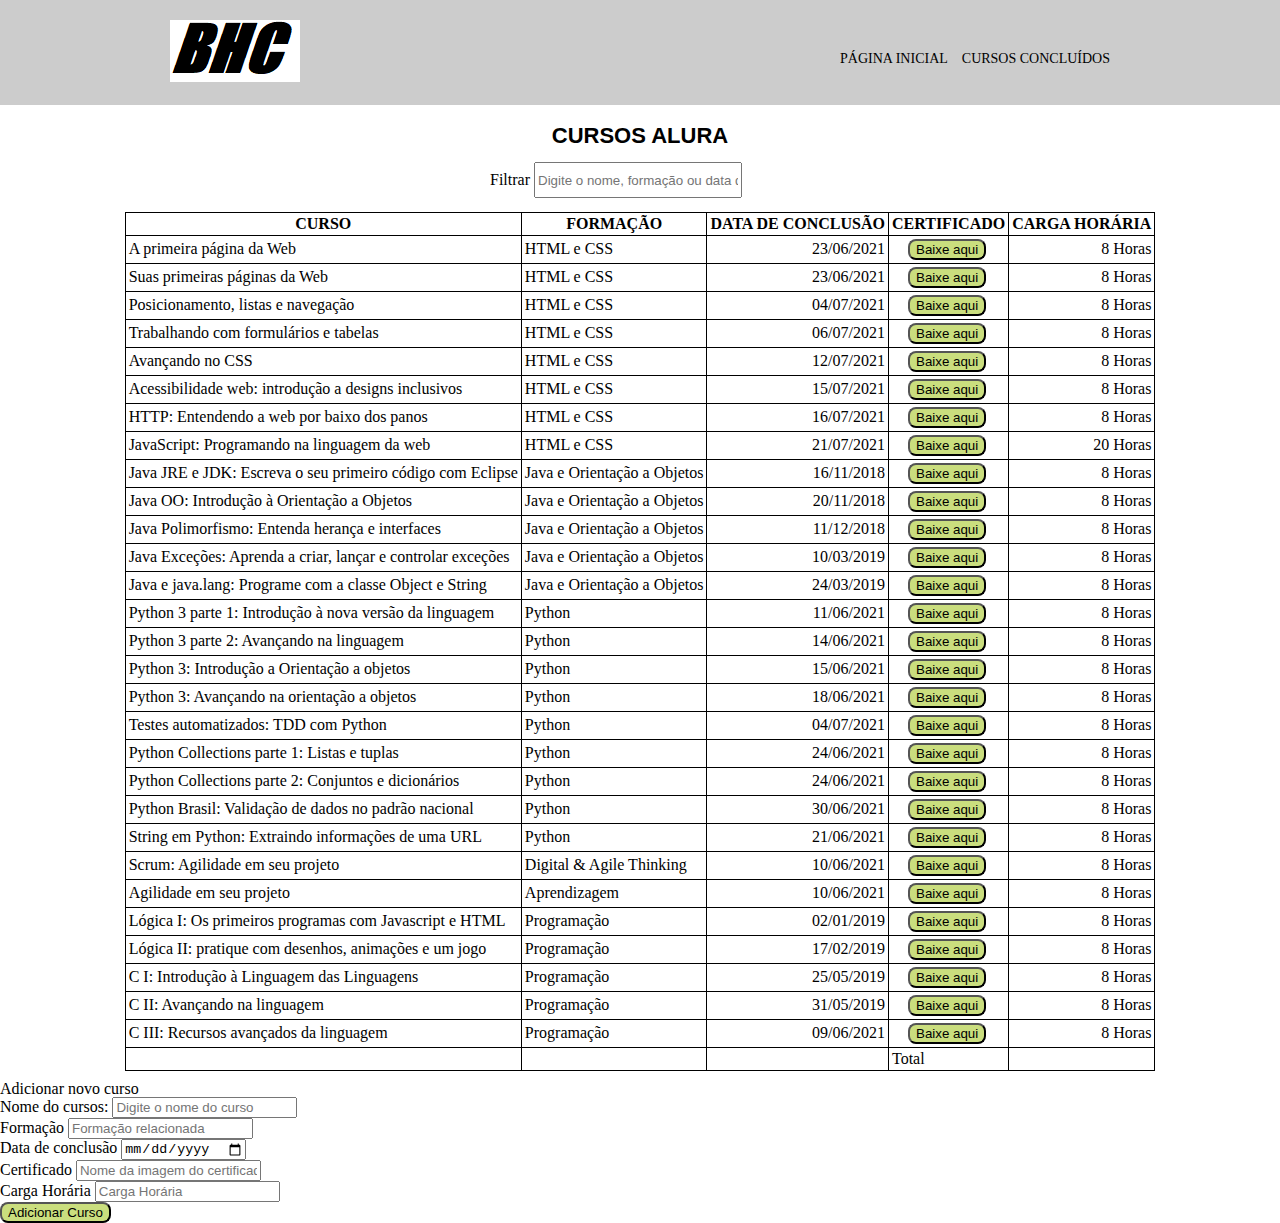
<file: meusite/cursos.html>
<!DOCTYPE html>
<html lang="pt-br" dir="ltr">
    <head> <!-- Informações ao navegador  -->
        <meta charset="utf-8">
        <title>Bruno Henrique - Cursos</title>

        <link rel="stylesheet" href="css/reset.css">
        <link rel="stylesheet" href="css/style.css">
        <link rel="stylesheet" href="css/cursos.css">

    </head>

    <body>
        <header>
            <div class="caixa">
                <a href="indice.html"><img src="imagens/logo.png" alt=""></a>
                <nav>
                    <ul>
                        <li><a href="indice.html">Página Inicial</a></li>
                        <!-- <li><a href="codigos-e-teste.html">Códigos e Testes</a></li> -->
                        <li><a href="cursos.html">Cursos concluídos</a></li>
                        <!-- <li><a href="contatos.html">Contato</a></li> -->
                    </ul>
                </nav>
            </div>

        </header>

        <main>
            <h1>Cursos Alura</h1>

            <section class="filtro">
                <label for="filtrar-tabela">Filtrar</label>
                <input type="text" name="filtrar-tabela" id="filtrar-tabela"
                placeholder="Digite o nome, formação ou data de conclusão">
            </section>

            <table class="Cursos">
                <thead>
                    <tr>
                        <th>Curso</th>
                        <th>Formação</th>
                        <th>Data de conclusão</th>
                        <th>Certificado</th>
                        <th>Carga Horária</th>
                    </tr>
                </thead>
                <tbody id="tabelacursos">
                    <tr class="cursoconcluido">
                        <td class="nomeCurso">A primeira página da Web</td>
                        <td class="formacao">HTML e CSS</td>
                        <td class="data">23/06/2021</td>
                        <td><a href='Certificados/HTML.JPG' download
                            target='_blank'><button type="button" name="button">
                                Baixe aqui</button></a></td>
                        <td class="CH">8</td>
                    </tr>
                    <tr class="cursoconcluido">
                        <td class="nomeCurso">Suas primeiras páginas da Web</td>
                        <td class="formacao">HTML e CSS</td>
                        <td class="data">23/06/2021</td>
                        <td><a href='Certificados/HTML1.gif' download
                            target='_blank'><button type="button" name="button">
                                Baixe aqui</button></a></td>
                        <td class="CH">8</td>
                    </tr>
                    <tr class="cursoconcluido">
                        <td class="nomeCurso">Posicionamento, listas e navegação</td>
                        <td class="formacao">HTML e CSS</td>
                        <td class="data">04/07/2021</td>
                        <td><a href='Certificados/HTML2.JPG' download
                            target='_blank'><button type="button" name="button">
                                Baixe aqui</button></a></td>
                        <td class="CH">8</td>
                    </tr>
                    <tr class="cursoconcluido">
                        <td class="nomeCurso">Trabalhando com formulários e tabelas</td>
                        <td class="formacao">HTML e CSS</td>
                        <td class="data">06/07/2021</td>
                        <td><a href='Certificados/HTML3.JPG' download
                            target='_blank'><button type="button" name="button">
                                Baixe aqui</button></a></td>
                        <td class="CH">8</td>
                    </tr>
                    <tr class="cursoconcluido">
                        <td class="nomeCurso">Avançando no CSS</td>
                        <td class="formacao">HTML e CSS</td>
                        <td class="data">12/07/2021</td>
                        <td><a href='Certificados/HTML4.Gif' download
                            target='_blank'><button type="button" name="button">
                                Baixe aqui</button></a></td>
                                <td class="CH">8</td>
                    </tr>
                    <tr class="cursoconcluido">
                        <td class="nomeCurso">Acessibilidade web: introdução a designs inclusivos</td>
                        <td class="formacao">HTML e CSS</td>
                        <td class="data">15/07/2021</td>
                        <td><a href='Certificados/Acessibilidade1.Gif' download
                            target='_blank'><button type="button" name="button">
                                Baixe aqui</button></a></td>
                                <td class="CH">8</td>
                    </tr>
                    <tr class="cursoconcluido">
                        <td class="nomeCurso">HTTP: Entendendo a web por baixo dos panos</td>
                        <td class="formacao">HTML e CSS</td>
                        <td class="data">16/07/2021</td>
                        <td><a href='Certificados/HTTP.Gif' download
                            target='_blank'><button type="button" name="button">
                                Baixe aqui</button></a></td>
                                <td class="CH">8</td>
                    </tr>
                    <tr class="cursoconcluido">
                        <td class="nomeCurso">JavaScript: Programando na linguagem da web</td>
                        <td class="formacao">HTML e CSS</td>
                        <td class="data">21/07/2021</td>
                        <td><a href='Certificados/JS.Gif' download
                            target='_blank'><button type="button" name="button">
                                Baixe aqui</button></a></td>
                                <td class="CH">20</td>
                    </tr>
                    <tr class="cursoconcluido">
                        <td class="nomeCurso">Java JRE e JDK: Escreva o seu primeiro código com
                            Eclipse</td>
                        <td class="formacao">Java e Orientação a Objetos</td>
                        <td class="data">16/11/2018</td>
                        <td><a href='Certificados/Java1.gif' download
                            target='_blank'><button type="button" name="button">
                                Baixe aqui</button></a></td>
                                <td class="CH">8</td>
                    </tr>
                    <tr class="cursoconcluido">
                        <td class="nomeCurso">Java OO: Introdução à Orientação a Objetos</td>
                        <td class="formacao">Java e Orientação a Objetos</td>
                        <td class="data">20/11/2018</td>
                        <td><a href='Certificados/Java2.gif' download
                            target='_blank'><button type="button" name="button">
                                Baixe aqui</button></a></td>
                                <td class="CH">8</td>
                    </tr>
                    <tr class="cursoconcluido">
                        <td class="nomeCurso">Java Polimorfismo: Entenda herança e interfaces</td>
                        <td class="formacao">Java e Orientação a Objetos</td>
                        <td class="data">11/12/2018</td>
                        <td><a href='Certificados/Java2.gif' download
                            target='_blank'><button type="button" name="button">
                                Baixe aqui</button></a></td>
                                <td class="CH">8</td>
                    </tr>
                    <tr class="cursoconcluido">
                        <td class="nomeCurso">Java Exceções: Aprenda a criar, lançar e controlar
                            exceções</td>
                        <td class="formacao">Java e Orientação a Objetos</td>
                        <td class="data">10/03/2019</td>
                        <td><a href='Certificados/Java3.gif' download
                            target='_blank'><button type="button" name="button">
                                Baixe aqui</button></a></td>
                                <td class="CH">8</td>
                    </tr>
                    <tr class="cursoconcluido">
                        <td class="nomeCurso">Java e java.lang: Programe com a classe Object e
                            String</td>
                        <td class="formacao">Java e Orientação a Objetos</td>
                        <td class="data">24/03/2019</td>
                        <td><a href='Certificados/Java4.gif' download
                            target='_blank'><button type="button" name="button">
                                Baixe aqui</button></a></td>
                                <td class="CH">8</td>
                    </tr>
                    <tr class="cursoconcluido">
                        <td class="nomeCurso">Python 3 parte 1: Introdução à nova versão da
                            linguagem</td>
                        <td class="formacao">Python</td>
                        <td class="data">11/06/2021</td>
                        <td><a href='Certificados/Python1.gif' download
                            target='_blank'><button type="button" name="button">
                                Baixe aqui</button></a></td>
                                <td class="CH">8</td>
                    </tr>
                    <tr class="cursoconcluido">
                        <td class="nomeCurso">Python 3 parte 2: Avançando na linguagem</td>
                        <td class="formacao">Python</td>
                        <td class="data">14/06/2021</td>
                        <td><a href='Certificados/Python2.gif' download
                            target='_blank'><button type="button" name="button">
                                Baixe aqui</button></a></td>
                                <td class="CH">8</td>
                    </tr>
                    <tr class="cursoconcluido">
                        <td class="nomeCurso">Python 3: Introdução a Orientação a objetos</td>
                        <td class="formacao">Python</td>
                        <td class="data">15/06/2021</td>
                        <td><a href='Certificados/Python OO.gif' download
                            target='_blank'><button type="button" name="button">
                                Baixe aqui</button></a></td>
                                <td class="CH">8</td>
                    </tr>
                    <tr class="cursoconcluido">
                        <td class="nomeCurso">Python 3: Avançando na orientação a objetos</td>
                        <td class="formacao">Python</td>
                        <td class="data">18/06/2021</td>
                        <td><a href='Certificados/Python OO2.gif' download
                            target='_blank'><button type="button" name="button">
                                Baixe aqui</button></a></td>
                                <td class="CH">8</td>
                    </tr>
                    <tr class="cursoconcluido">
                        <td class="nomeCurso">Testes automatizados: TDD com Python</td>
                        <td class="formacao">Python</td>
                        <td class="data">04/07/2021</td>
                        <td><a href='Certificados/Python TDD.gif' download
                            target='_blank'><button type="button" name="button">
                                Baixe aqui</button></a></td>
                                <td class="CH">8</td>
                    </tr>
                    <tr class="cursoconcluido">
                        <td class="nomeCurso">Python Collections parte 1: Listas e tuplas</td>
                        <td class="formacao">Python</td>
                        <td class="data">24/06/2021</td>
                        <td><a href='Certificados/Python Colec.gif' download
                            target='_blank'><button type="button" name="button">
                                Baixe aqui</button></a></td>
                                <td class="CH">8</td>
                    </tr>
                    <tr class="cursoconcluido">
                        <td class="nomeCurso">Python Collections parte 2: Conjuntos e
                            dicionários</td>
                        <td class="formacao">Python</td>
                        <td class="data">24/06/2021</td>
                        <td><a href='Certificados/Python Colec2.gif' download
                            target='_blank'><button type="button" name="button">
                                Baixe aqui</button></a></td>
                                <td class="CH">8</td>
                    </tr>
                    <tr class="cursoconcluido">
                        <td class="nomeCurso">Python Brasil: Validação de dados no padrão
                            nacional</td>
                        <td class="formacao">Python</td>
                        <td class="data">30/06/2021</td>
                        <td><a href='Certificados/Python Br.gif' download
                            target='_blank'><button type="button" name="button">
                                Baixe aqui</button></a></td>
                                <td class="CH">8</td>
                    </tr>
                    <tr class="cursoconcluido">
                        <td class="nomeCurso">String em Python: Extraindo informações de uma
                            URL</td>
                        <td class="formacao">Python</td>
                        <td class="data">21/06/2021</td>
                        <td><a href='Certificados/Python Url.gif' download
                            target='_blank'><button type="button" name="button">
                                Baixe aqui</button></a></td>
                                <td class="CH">8</td>
                    </tr>
                    <tr class="cursoconcluido">
                        <td class="nomeCurso">Scrum: Agilidade em seu projeto</td>
                        <td class="formacao">Digital & Agile Thinking</td>
                        <td class="data">10/06/2021</td>
                        <td><a href='Certificados/Scrum.PNG' download
                            target='_blank'><button type="button" name="button">
                                Baixe aqui</button></a></td>
                                <td class="CH">8</td>
                    </tr>

                    <tr class="cursoconcluido">
                        <td class="nomeCurso">Agilidade em seu projeto</td>
                        <td class="formacao">Aprendizagem</td>
                        <td class="data">10/06/2021</td>
                        <td><a href='Certificados/aprenderaaprender.jpg' download
                            target='_blank'><button type="button" name="button">
                                Baixe aqui</button></a></td>
                                <td class="CH">8</td>
                    </tr>
                    <tr class="cursoconcluido">
                        <td class="nomeCurso">Lógica I: Os primeiros programas com
                            Javascript e HTML</td>
                        <td class="formacao">Programação</td>
                        <td class="data">02/01/2019</td>
                        <td><a href='Certificados/Logica1.GIF' download
                            target='_blank'><button type="button" name="button">
                                Baixe aqui</button></a></td>
                                <td class="CH">8</td>
                    </tr>
                    <tr class="cursoconcluido">
                        <td class="nomeCurso">Lógica II: pratique com desenhos,
                            animações e um jogo</td>
                        <td class="formacao">Programação</td>
                        <td class="data">17/02/2019</td>
                        <td><a href='Certificados/Logica1.gif' download
                            target='_blank'><button type="button" name="button">
                                Baixe aqui</button></a></td>
                                <td class="CH">8</td>
                    </tr>
                    <tr class="cursoconcluido">
                        <td class="nomeCurso">C I: Introdução à Linguagem das Linguagens</td>
                        <td class="formacao">Programação</td>
                        <td class="data">25/05/2019</td>
                        <td><a href='Certificados/CI.JPG' download
                            target='_blank'><button type="button" name="button">
                                Baixe aqui</button></a></td>
                                <td class="CH">8</td>
                    </tr>
                    <tr class="cursoconcluido">
                        <td class="nomeCurso">C II: Avançando na linguagem</td>
                        <td class="formacao">Programação</td>
                        <td class="data">31/05/2019</td>
                        <td><a href='Certificados/CII.JPG' download
                            target='_blank'><button type="button" name="button">
                                Baixe aqui</button></a></td>
                                <td class="CH">8</td>
                    </tr>
                    <tr class="cursoconcluido">
                        <td class="nomeCurso">C III: Recursos avançados da linguagem</td>
                        <td class="formacao">Programação</td>
                        <td class="data">09/06/2021</td>
                        <td><a href='Certificados/CIII.JPG' download
                            target='_blank'><button type="button" name="button">
                                Baixe aqui</button></a></td>
                                <td class="CH">8</td>
                    </tr>


                </tbody>
                <tfoot>
                    <tr>
                        <td></td>
                        <td></td>
                        <td></td>
                        <td>Total</td>
                        <td></td>
                    </tr>
                </tfoot>
            </table>

            <section class="adicionar-novo-curso">
                <h2 id="titulo-form">Adicionar novo curso</h2>
                <form id="form-adiciona">
                    <div class="grupo">
                        <label for="curso">Nome do cursos:</label>
                        <input type="text" id="curso" value="" placeholder="Digite o nome do curso">
                    </div>
                    <div class="grupo">
                        <label for="formacao">Formação</label>
                        <input type="text" id="formacao" value="" placeholder="Formação relacionada">
                    </div>
                    <div class="grupo">
                        <label for="dataconclusao">Data de conclusão</label>
                        <input type="date" id="dataconclusao" placeholder="Data de conclusão">
                    </div>
                    <div class="grupo">
                        <label for="certificado">Certificado</label>
                        <input type="text" id="certificado" placeholder="Nome da imagem do certificado">
                    </div>
                    <div class="grupo">
                        <label for="cargahoraria">Carga Horária</label>
                        <input type="number" id="cargahoraria" placeholder="Carga Horária">
                    </div>

                    <button type="button" id="adicionar-curso">Adicionar Curso</button>
                </form>
            </section>

        </main>


        <script type="text/javascript" src="js/principal.js"></script>
        <script type="text/javascript" src="js/filtrar.js"></script>



    </body>
</html>
</file>
<file: meusite/css/style.css>
header {
        background: #cccccc;
        padding: 20px 0;
}

.caixa {
    position: relative;
    width: 940px;
    margin: 0 auto;
}

nav {
    position: absolute;
    top: 30px;
    right: 0;
}

nav li {
    display: inline;
    margin: 0 0 0 10px;
}

nav a {
    text-transform: uppercase;
    color: #000;
    font-family: cursive;
    font-size: 14px;
    text-decoration: none;
}

nav a:hover {
    color: #180D88;
    text-decoration: underline;
}
</file>
<file: meusite/css/cursos.css>
h1 {
    text-align: center;
    font-weight: bold;
    font-size: 22px;
    text-transform: uppercase;
    font-family: sans-serif;
    margin-top: 20px;
}

.filtro {
    margin: 15px auto;
    width: 300px;
    height: 35px;
}

#filtrar-tabela {
    width: 200px;
    height: 30px;
}

table {
    margin: 10px auto;
}

th {
    font-weight: bold;
    text-transform: uppercase;
}

table td, th {
    border: 1px solid;
    padding: 3px;
    position: relative;
}

.data {
    text-align: right;
}

button {
    border-radius: 8px;
    background: #cade7e;
}

table td a {
    margin: 16px;
}

.CH {
    text-align: right;
}

.CH:after{
    content: " Horas";
}

.invisivel {
    display: none;
}
</file>
